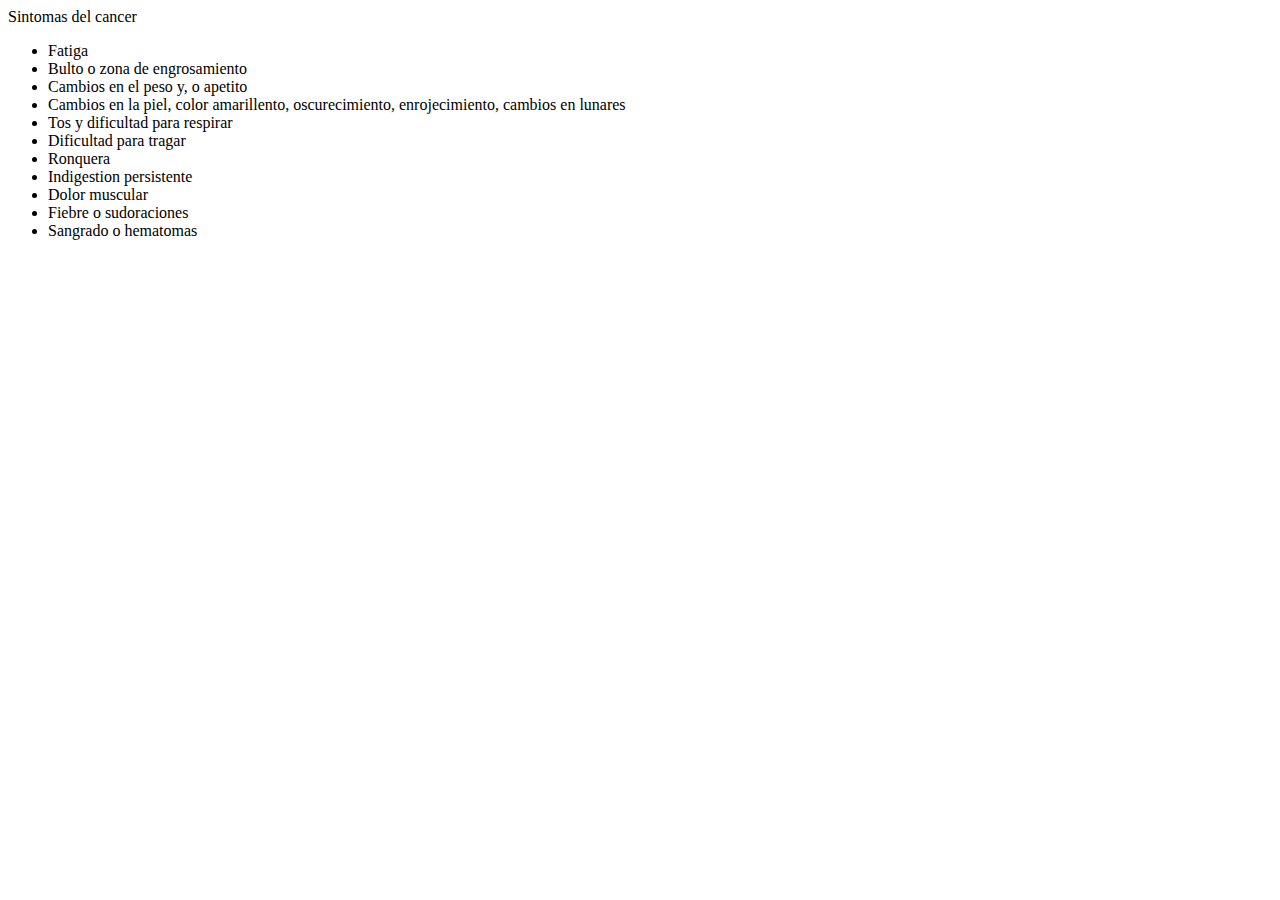
<file: Cancer.html>
<!DOCTYPE html>
<html lang="en">
<head>
    <meta charset="UTF-8">
    <meta name="viewport" content="width=device-width, initial-scale=1.0">
    <title>Consecuencias</title>
</head>
<body>
    Sintomas del cancer
    <ul>
        <li> Fatiga</li>
        <li> Bulto o zona de engrosamiento</li>
        <li>Cambios en el peso y, o apetito</li>
        <li>Cambios en la piel, color amarillento, oscurecimiento, enrojecimiento, cambios en lunares</li>
        <li> Tos y dificultad para respirar</li>
        <li>Dificultad para tragar</li>
        <li>Ronquera </li>
        <li>Indigestion persistente</li>
        <li> Dolor muscular</li>
        <li>Fiebre o sudoraciones</li>
        <li>Sangrado o hematomas</li>
    </ul>
</body>
</html>
</file>
